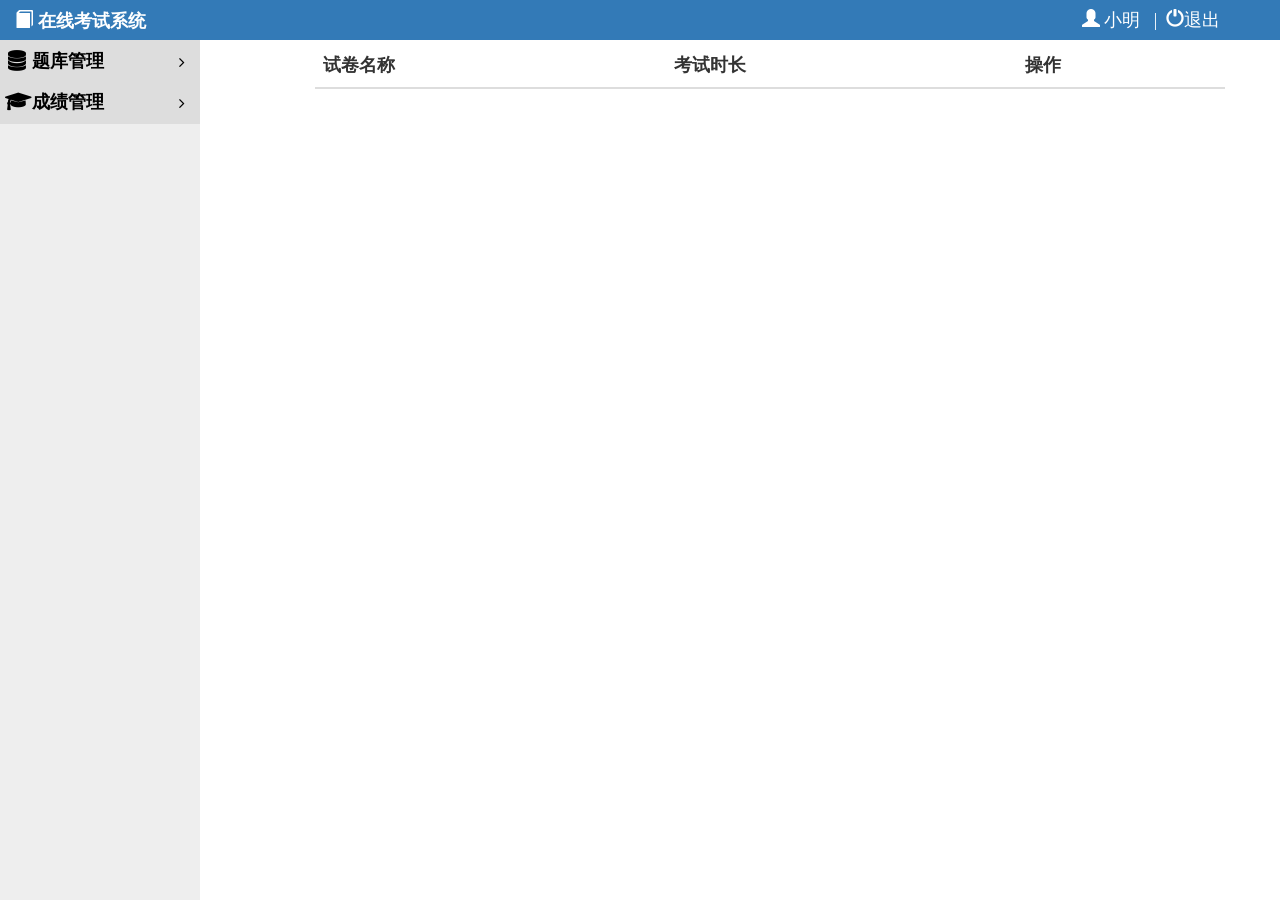
<file: src/main/resources/static/listExaminationPaper.html>
<!DOCTYPE html>
<html>
<head>
    <title>新增试题</title>
    <meta charset="utf-8">
    <meta name="viewport" content="width=device-width, initial-scale=1">
    <link rel="stylesheet" href="css/bootstrap.css">
    <link rel="stylesheet" href="css/bootstrap-theme.css">
    <link rel="stylesheet" href="css/font-awesome.min.css">

    <link rel="stylesheet" href="css/easydropdown.css">
    <link rel="stylesheet" href="css/common.css">
    <link rel="stylesheet" href="css/listExaminationPaper.css">

    <!--[if lt IE 9]>
    <script src="http://html5shim.googlecode.com/svn/trunk/html5.js"></script>
    <script src="http://css3-mediaqueries-js.googlecode.com/svn/trunk/css3-mediaqueries.js"></script>
    <![endif]-->

    <script type="text/javascript" src="js/jquery.js"></script>
    <script type="text/javascript" src="js/jquery.validate.min.js"></script>
    <script type="text/javascript" src="js/jquery.form.js"></script>
    <script type="text/javascript" src="js/jquery.easydropdown.min.js"></script>

    <script type="text/javascript" src="js/messages_zh.js"></script>
    <script type="text/javascript" src="js/popper.js"></script>
    <script type="text/javascript" src="js/bootstrap.js"></script>

    <script type="text/javascript" src="js/jquery.slimscroll.min.js"></script>

    <script type="text/javascript" src="js/common.js"></script>
    <script type="text/javascript" src="js/listExaminationPaper.js"></script>
</head>
<body>
<header>
    <div id="headerContainer">
        <div id="ico" class="col-md-3">
            <span class="cursor-pointor">
                <span class="glyphicon glyphicon-book"></span>
                在线考试系统
            </span>
        </div>
        <div id="loginInfo" class="col-md-offset-7 col-md-2">
            <span class="cursor-pointor">
                <span class="glyphicon glyphicon-user"></span>
                <span id="userName">小明</span>
            </span>
            &nbsp;&nbsp;|&nbsp;
            <span class="cursor-pointor">
                <span id="loginOut">
                    <span class="glyphicon glyphicon-off"></span>退出
                </span>
            </span>

        </div>
    </div>
</header>

<div class="navMenubox">
    <ul class="navMenu">
        <li>
            <a href="javascript:;" class="afinve"> <i class="icon-menu1"></i> <span class="">题库管理</span> <span
                    class="arrow"></span> </a>
            <ul class="sub-menu">
                <li><a href="./addExaminationPaper.html"><span>新增试卷</span></a></li>
                <li><a href="./addQuestion.html"><span>新增试题</span></a></li>
                <li><a href="./listExaminationPaper.html"><span>试卷列表</span></a></li>
            </ul>
        </li>
        <li>
            <a href="javascript:;" class="afinve"> <i class="icon-menu2"></i> <span class="">成绩管理</span> <span
                    class="arrow"></span> </a>
            <ul class="sub-menu">
                <li><a href="javascript:;"><span>学生成绩</span></a></li>
                <li><a href="javascript:;"><span>阅卷记录</span></a></li>
            </ul>
        </li>
    </ul>
</div>

<div class="container">
    <div class="row">
        <div id="examinationPaperList">
            <div class="table-responsive">
                <table class="table">
                    <thead>
                    <tr>
                        <th>试卷名称</th>
                        <th>考试时长</th>
                        <th>操作</th>
                    </tr>
                    </thead>
                    <tbody id="examinationPaperContent">
                    </tbody>
                </table>
            </div>
        </div>
        <form id="paperForm" style="display: none">
            <section>
                <h4>
                    一、选择题
                </h4>
                <div id="singleChoiceRegion">
                    <div>
                        <p>
                            1.五四运动的直接导火索是（ ）。
                        </p>
                        <p>
                            <input type="radio" name="singleChoice1" required>A . 帝国主义对中国的侵略
                        </p>
                        <p>
                            <input type="radio" name="singleChoice1" required>B . 帝国主义对中国的侵略
                        </p>
                        <p>
                            <input type="radio" name="singleChoice1" required>C . 帝国主义对中国的侵略
                        </p>
                        <p>
                            <input type="radio" name="singleChoice1" required>D . 帝国主义对中国的侵略
                        </p>
                    </div>
                </div>
            </section>

            <section>
                <h4>
                    二、填空题
                </h4>
                <div id="blankRegion">
                    <div>
                        <p>1.辛亥革命的时间是____</p>
                        <textarea rows="3" required></textarea>
                    </div>
                </div>
            </section>

            <section>
                <h4>
                    三、判断题
                </h4>
                <div id="judgeRegion">
                    <div>
                        <p>1.地球是圆的。</p>
                        <p><input type="radio" name="judge1" required>正确</p>
                        <p><input type="radio" name="judge1" required>错误</p>
                    </div>
                </div>
            </section>

            <section>
                <h4>
                    四、问答题
                </h4>
                <div id="essayRegion">
                    <div>
                        <p>1.辛亥革命的意义是什么?</p>
                        <textarea rows="6" required></textarea>
                    </div>
                </div>
            </section>
        </form>
    </div>
</div>
</body>
</html>
</file>
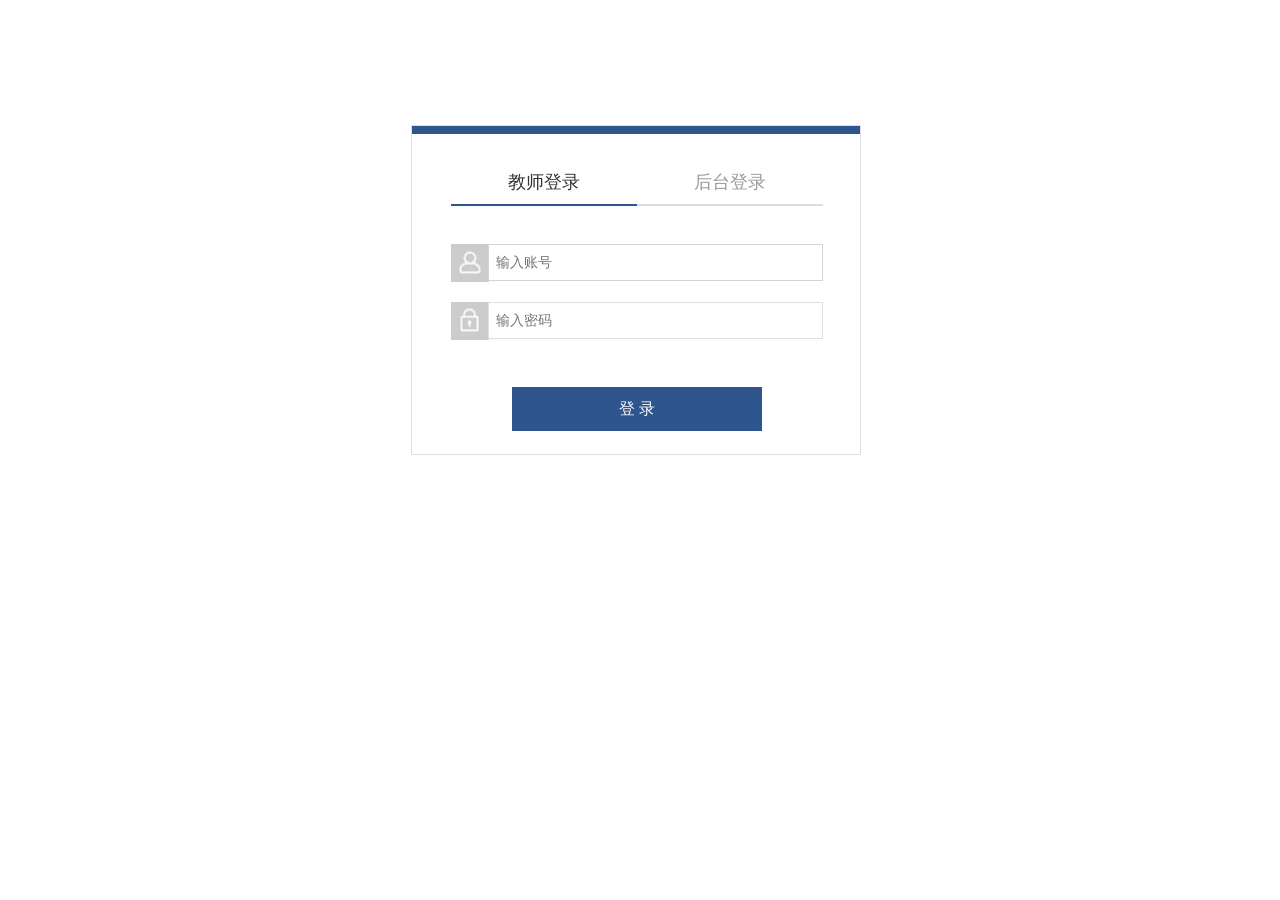
<file: src/main/resources/static/login.html>
<!DOCTYPE html>
<!-- saved from url=(0060)http://hovertree.com/login.php?gotopage=index.php -->
<html xmlns="http://www.w3.org/1999/xhtml">
<head>
    <meta http-equiv="Content-Type" content="text/html; charset=UTF-8">
    <title>登录</title>
    <link type="text/css" rel="stylesheet" href="css/common.css">
    <link type="text/css" rel="stylesheet" href="css/login.css">
    <link rel="stylesheet" rel="stylesheet" href="css/font-awesome.min.css">

    <script type="text/javascript" src="js/jquery.js"></script>
    <script type="text/javascript" src="js/md5.js"></script>
    <script type="text/javascript" src="js/common.js"></script>
    <script type="text/javascript" src="js/login.js"></script>
</head>
<body>
<div>
    <div class="content">
        <div class="con_left"></div>
        <div class="con_right">
            <div class="con_r_top">
                <a href="javascript:;" class="left">教师登录</a>
                <a href="javascript:;" class="right">后台登录</a>
            </div>
            <ul>
                <li class="con_r_left">
                    <div class="user">
                        <div>
                            <span class="user-icon"></span>
                            <input tabIndex="1" type="text" id="tid" name="id" placeholder="输入账号" value=""
                                   autofocus="autofocus" required>
                        </div>

                        <div>
                            <span class="mima-icon"></span>
                            <input tabIndex="2" id="tpwd" type="password" name="password" placeholder="输入密码" value=""
                                   required>
                        </div>
                    </div>
                    <br>
                    <button tabIndex="3" id="teacherLogin">登 录</button>
                </li>

                <li class="con_r_right">
                    <div class="user">
                        <div>
                            <span class="user-icon"></span>
                            <input type="text" id="mid" name="id" placeholder="输入账号" value="" required>
                        </div>

                        <div>
                            <span class="mima-icon"></span>
                            <input type="password" id="mpwd" name="password" placeholder="输入密码" value="" required>
                        </div>
                    </div>
                    <br>
                    <button id="managerLogin">登 录</button>
                </li>
            </ul>
        </div>
    </div>
</div>

</body>
</html>
</file>
<file: src/main/resources/static/css/easydropdown.css>
/* --- EASYDROPDOWN DEFAULT THEME --- */

/* PREFIXED CSS */

.dropdown,
.dropdown div,
.dropdown li,
.dropdown div::after{
	-webkit-transition: all 150ms ease-in-out;
	-moz-transition: all 150ms ease-in-out;
	-ms-transition: all 150ms ease-in-out;
	transition: all 150ms ease-in-out;
}

.dropdown .selected::after,
.dropdown.scrollable div::after{
	-webkit-pointer-events: none;
	-moz-pointer-events: none;
	-ms-pointer-events: none;
	pointer-events: none;
}


/*
add
*/
.dropdown{
	vertical-align: middle;
	display: inline-block;
}

/* WRAPPER */

.dropdown{
	position: relative;
	width: 160px;
	border: 1px solid #ccc;
	cursor: pointer;
	background: #fff;
	border-radius: 3px;

	-webkit-user-select: none;
	-moz-user-select: none;
	user-select: none;
}

.dropdown.open{
	z-index: 2;
}

.dropdown:hover{
	box-shadow: 0 0 5px rgba(0,0,0,.15);
}

.dropdown.focus{
	box-shadow: 0 0 5px rgba(51,102,248,.4);
}

/* CARAT */

.dropdown .carat{
	position: absolute;
	right: 12px;
	top: 50%;
	margin-top: -4px;
	border: 6px solid transparent;
	border-top: 8px solid #000;
}

.dropdown.open .carat{
	margin-top: -10px;
	border-top: 6px solid transparent;
	border-bottom: 8px solid #000;
}

.dropdown.disabled .carat{
	border-top-color: #999;
}

/* OLD SELECT (HIDDEN) */

.dropdown .old{
	position: absolute;
	left: 0;
	top: 0;
	height: 0;
	width: 0;
	overflow: hidden;
}

.dropdown select{
	position: absolute;
	left: 0px;
	top: 0px;
}

.dropdown.touch .old{
	width: 100%;
	height: 100%;
}

.dropdown.touch select{
	width: 100%;
	height: 100%;
	opacity: 0;
}

/* SELECTED FEEDBACK ITEM */ 

.dropdown .selected,
.dropdown li{
	display: block;
	font-size: 18px;
	line-height: 1;
	color: #000;
	padding: 9px 12px;
	overflow: hidden;
	white-space: nowrap;
}

.dropdown.disabled .selected{
	color: #999;
}

.dropdown .selected::after{
	content: '';
	position: absolute;
	right: 0;
	top: 0;
	bottom: 0;
	width: 60px;
	
	border-radius: 0 2px 2px 0;
	box-shadow: inset -55px 0 25px -20px #fff;
}

/* DROP DOWN WRAPPER */

.dropdown div{
	position: absolute;
	height: 0;
	left: -1px;
	right: -1px;
	top: 100%;
	margin-top: -1px;
	background: #fff;
	border: 1px solid #ccc;
	border-top: 1px solid #eee;
	border-radius: 0 0 3px 3px;
	overflow: hidden;
	opacity: 0;
}

/* Height is adjusted by JS on open */

.dropdown.open div{
	opacity: 1;
	z-index: 2;
}

/* FADE OVERLAY FOR SCROLLING LISTS */

.dropdown.scrollable div::after{
	content: '';
	position: absolute;
	left: 0;
	right: 0;
	bottom: 0;
	height: 50px;
	
	box-shadow: inset 0 -50px 30px -35px #fff;
}

.dropdown.scrollable.bottom div::after{
	opacity: 0;
}

/* DROP DOWN LIST */

.dropdown ul{
	position: absolute;
	left: 0;
	top: 0;
	height: 100%;
	width: 100%;
	list-style: none;
	overflow: hidden;
}

.dropdown.scrollable.open ul{
	overflow-y: auto;
}

/* DROP DOWN LIST ITEMS */

.dropdown li{
	list-style: none;
	padding: 8px 12px;
}

/* .focus class is also added on hover */

.dropdown li.focus{
	background: #337ab7;
	position: relative;
	z-index: 3;
	color: #fff;
}

.dropdown li.active{
	font-weight: 700;
}
</file>
<file: src/main/resources/static/css/common.css>
/* --- RESET --- */
html, body, div, span, applet, object, iframe,
h1, h2, h3, h4, h5, h6, p, blockquote, pre,
a, abbr, acronym, address, big, cite, code,
del, dfn, em, img, ins, kbd, q, s, samp,
small, strike, strong, sub, sup, tt, var,
b, u, i, center,
dl, dt, dd, ol, ul, li,
fieldset, form, label, legend,
table, caption, tbody, tfoot, thead, tr, th, td,
article, aside, canvas, details, embed,
figure, figcaption, footer, header, hgroup,
menu, nav, output, ruby, section, summary,
time, mark, audio, video {
    margin: 0;
    padding: 0;
    border: 0;
    font-size: 18px;
    vertical-align: baseline;
}

html, body {
    width: 100%;
    overflow-x: hidden;
    font-family: Tahoma, Geneva, 'Simsun';
}

article, aside, details, figcaption, figure,
footer, header, hgroup, menu, nav, section {
    display: block;
}

table {
    border-spacing: 0;
    border-collapse: collapse;
}

h1, h2, h3, h4, h5, h6 {
    font-weight: normal;
}

button, input[type=radio], input[type=checkbox] {
    cursor: pointer;
}

a {
    text-decoration: none;
    cursor: pointer;
}

nav li {
    list-style-type: none;
    display: inline-block;
}

textarea {
    outline: none;
    box-shadow: none !important;
    border: 1px solid #d1d5da !important;
    width: 89% !important;
    resize: none;
}

input[type=text]:focus {
    outline: none !important;
    box-shadow: none !important;
    border: 1px solid #d1d5da !important;
}

.clearfix:after {
    content: ".";
    display: block;
    height: 0;
    clear: both;
    visibility: hidden;
}

.clearfix {
    display: inline-block;
}

.clearfix {
    display: block;
}

.inline-block {
    display: inline-block !important;
}

.cursor-pointor {
    cursor: pointer;
}

/*myStyle*/
/*头部*/
#headerContainer {
    position: fixed;
    top: 0px;
    left: 0px;
    width: 100%;
    height: 40px;
    background-color: #337ab7;
    margin-bottom: 10px;
    z-index: 100;
}

#ico {
    font-size: 20px;
    font-weight: bold;
    color: white;
    line-height: 40px;
    vertical-align: middle;
}

#loginInfo {
    color: white;
    line-height: 40px;
    vertical-align: middle;
}

/*左侧菜单栏*/
.navMenubox {
    position: fixed;
    left: 0px;
    top: 40px;
    display: inline-block;
    width: 200px;
    height: 100%;
    background: #eee;
    padding: 0px;
    overflow: hidden;
}

.navMenu > li {
    display: block;
    margin: 0;
    padding: 0;
    border: 0px;
}

.navMenu > li > a {
    font-weight: bold;
    background-color: #DDDDDD;
    display: block;
    overflow: hidden;
    padding-left: 0px;
    line-height: 40px;
    color: black;
    transition: all .3s;
    position: relative;
    text-decoration: none;
    font-size: 18px;
}

.navMenu > li:nth-of-type(1) > a {
    border-top: 1px solid transparent;
}

.navMenu > li:last-child > a {
    border-bottom: 1px solid transparent;
}

.navMenu > li > a > i {
    display: inline-block;
    width: 22px;
    text-align: center;
    font-size: 20px;
    float: left;
    font-style: normal;
    margin: 0 5px;
}

.navMenu li a .arrow:before {
    display: block;
    float: right;
    margin-top: 1px;
    margin-right: 15px;
    display: inline;
    font-size: 16px;
    font-family: FontAwesome;
    height: auto;
    content: "\f105";
    font-weight: 300;
    text-shadow: none;
}

.navMenu li a .arrow.open:before {
    float: right;
    margin-top: 1px;
    margin-right: 15px;
    display: inline;
    font-family: FontAwesome;
    height: auto;
    font-size: 16px;
    content: "\f107";
    font-weight: 300;
    text-shadow: none;
}

.navMenu > li > ul.sub-menu, .navMenu > li > ul.sub-menu > li > ul.sub-menu {
    display: none;
    list-style: none;
    clear: both;
    padding-bottom: 5px;
}

.navMenu > li > ul.sub-menu li {
    background: none;
    padding: 0px;
}

.navMenu > li > ul.sub-menu li > a {
    display: block;
    font-size: 16px;
    line-height: 36px;
    padding-left: 27px;
    color: black;
    clear: both;
}

.navMenu > li > ul.sub-menu li > a.active, .navMenu > li > ul.sub-menu li > a:hover, .navMenu > li > ul.sub-menu > li.active > a {
    background-color: white;
    text-decoration: none;
}

.icon-menu1:before {
    font-family: FontAwesome;
    content: "	\f1c0";
}

.icon-menu2:before {
    font-family: FontAwesome;
    content: "\f19d";
}

.icon-menu3:before {
    font-family: FontAwesome;
    content: "\f0c0";
}

/*模态框*/
.modal-header, .modal-body {
    padding: 5px;
    font-size: 16px;
}

.modal-header h6 {
    font-weight: bold;
}
</file>
<file: src/main/resources/static/css/listExaminationPaper.css>
form p {
    width: 800px;
    height: auto;
    word-wrap: break-word;
    word-break: break-all;
    overflow: hidden;
}

#examinationPaperList {
    margin-left: 260px;
    margin-top: 45px;
}

#paperForm {
    /*margin-left: 200px;*/
    margin-left: 60px;
    margin-top: 45px;
}

tbody tr:hover {
    background-color: #337ab7;
    color: white;
}

tbody a {
    color: black;
    text-decoration: underline;
}

tbody a:hover {
    color: white;
}

#submitExaminationPaper {
    margin-bottom: 20px;
}

/*填空题输入框*/
.blank-input {
    display: inline-block;
    border: none;
    border-bottom: 1px solid black;
    width: 18px;
    font-size: 18px;
    padding: 0;
}

.blank-input:focus {
    outline: none;
}
</file>
<file: src/main/resources/static/css/login.css>
body, button, input, select, textarea {
    font: 9pt/1.5 tahoma, arial, Hiragino Sans GB, \5b8b\4f53, sans-serif;
}

button, h1, h2, h3, h4, h5, h6, input, select, textarea {
    font-size: 100%;
}

ol, ul {
    list-style: none;
}

a {
    color: #666;
    text-decoration: none;
}

a:hover {
    color: #043559;
    text-decoration: underline;
}

img {
    border: 0;
    vertical-align: top;
}

textarea {
    resize: none;
}

a, button, input, select, textarea {
    outline: 0;
}

a, button {
    cursor: pointer;
}

button {
    border: none;
}

.content {
    margin-top: 120px;
    overflow: hidden;
}

.content .con_left {
    float: left;
    padding: 5pt 0 0 230px;
    width: 181px;
}

.content .con_left p {
    padding: 0 0 3px;
    width: 10pc;
    color: #040000;
    font-size: 1pc;
    font-family: "微软雅黑";
}

.content .con_left a {
    padding: 0 0 0 2pc;
    color: #2f548e;
    text-decoration: underline;
    font-size: 1pc;
    font-family: "微软雅黑";
}

.content .con_right {
    float: left;
    margin: 5px 0 0;
    width: 28pc;
    height: 328px;
    border: 1px solid #dedede;
    background: #fff;
}

.content .con_right .con_r_top {
    padding: 0 0 0 39px;
    width: 409px;
    height: 110px;
    border-top: 8px solid #2e558e;
}

.content .con_right .con_r_top .left, .content .con_right .con_r_top .right {
    float: left;
    padding: 35px 0 0;
    width: 186px;
    height: 35px;
    text-align: center;
    text-decoration: none;
    font-size: 18px;
    font-family: "微软雅黑";
}

.content .con_right .con_r_top .right {
    border-bottom: 2px solid #dedede;
    color: #999;
}

.content .con_right .con_r_top .left {
    border-bottom: 2px solid #2e558e;
    color: #333;
}

.content .con_right ul .user input {
    margin: 0 0 21px -1px;
    padding-left: 7px;
    width: 324px;
    height: 33px;
    border: 1px solid #dedede;
    color: #999;
    font-size: 14px;
    font-family: "微软雅黑";
    line-height: 2pc;
}

.content .con_right ul .user {
    padding: 0 0 0 39px;
}

.content .con_right ul .user .user-icon {
    float: left;
    width: 38px;
    height: 38px;
    background: url(../img/user-icon.jpg) left top no-repeat;
    background-size: 38px 38px;
}

.content .con_right ul .user .mima-icon {
    float: left;
    width: 38px;
    height: 38px;
    background: url(../img/mima-icon.jpg) left top no-repeat;
    background-size: 38px 38px;
}

.content .con_right ul .user .yzmz-icon {
    float: left;
    width: 38px;
    height: 38px;
    background: url(../img/yzmz-icon.jpg) left top no-repeat;
    background-size: 38px 38px;
}

.content .con_right ul p {
    overflow: hidden;
    padding: 0 39px 37px;
    color: #666;
    font-size: 13px;
    font-family: "微软雅黑";
}

.content .con_right ul p .mima {
    float: left;
    padding-left: 5px;
    text-decoration: none;
}

.content .con_right ul p .zhuce {
    float: right;
    text-decoration: none;
}

.content .con_right ul button {
    margin: 0 0 0 75pt;
    width: 250px;
    height: 44px;
    background: #2e558e;
    color: #fff;
    font-size: 1pc;
    font-family: "微软雅黑";
}

.content .con_right ul .con_r_right {
    display: none;
}

.content .con_right .con_r_top {
    *height: 90px;
}

#teacherLogin:focus {
    background-color: lightblue;
}
</file>
